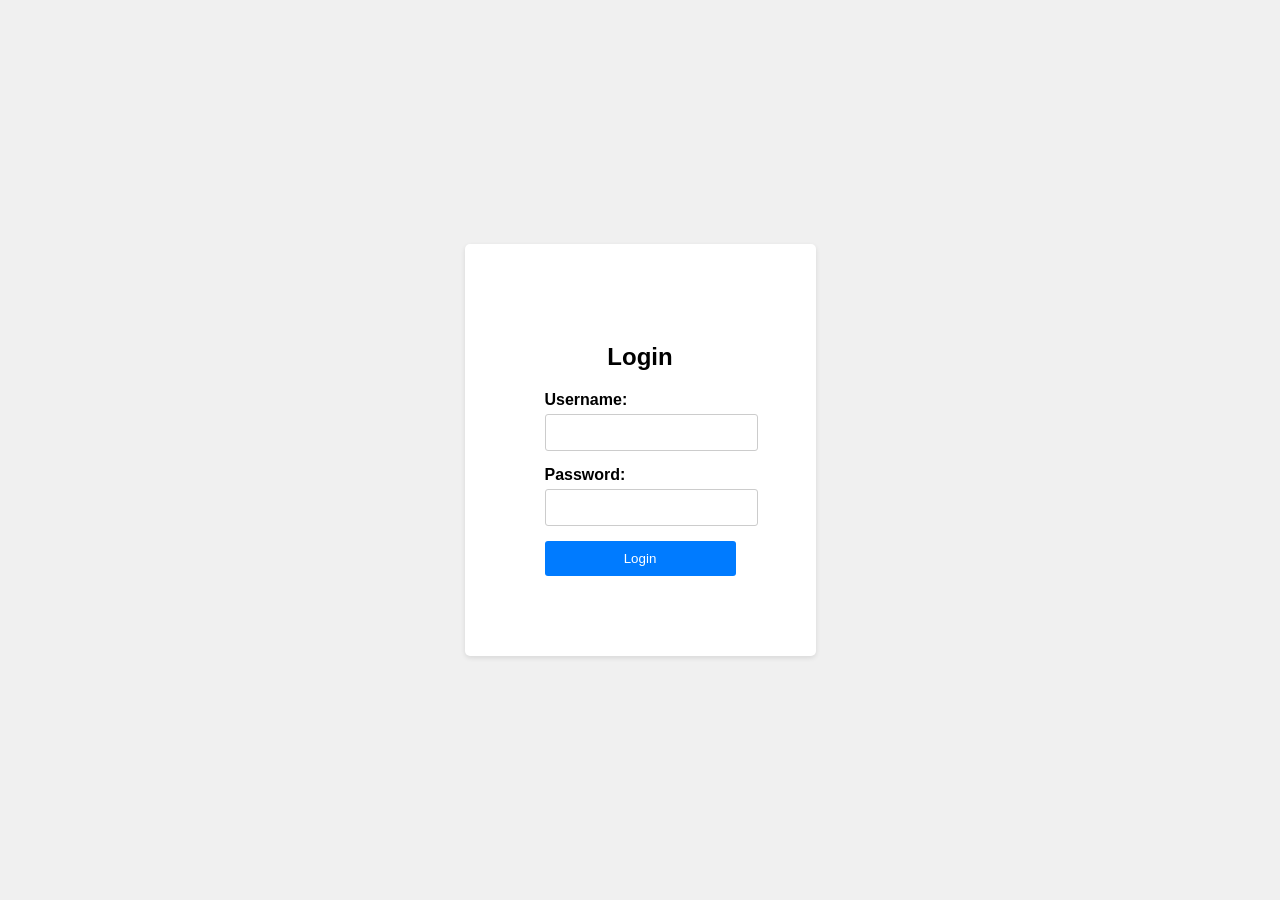
<file: ticket-system-django/templates/login.html>
<!DOCTYPE html>
<html lang="en">
  <head>
    <meta charset="UTF-8" />
    <meta name="viewport" content="width=device-width, initial-scale=1.0" />
    <title>Login</title>
    <style>
      body {
        margin: 0;
        padding: 0;
        font-family: Arial, sans-serif;
        background-color: #f0f0f0;
      }

      .login-container {
        display: flex;
        justify-content: center;
        align-items: center;
        height: 100vh;
      }

      .login-form {
        background-color: #fff;
        border-radius: 5px;
        padding: 80px;
        box-shadow: 0 2px 5px rgba(0, 0, 0, 0.1);
      }

      .login-form h2 {
        margin-bottom: 20px;
        text-align: center;
      }

      .input-group {
        margin-bottom: 15px;
      }

      .input-group label {
        display: block;
        margin-bottom: 5px;
        font-weight: bold;
      }

      .input-group input {
        width: 100%;
        padding: 10px;
        border: 1px solid #ccc;
        border-radius: 3px;
      }

      button {
        width: 100%;
        padding: 10px;
        background-color: #007bff;
        color: #fff;
        border: none;
        border-radius: 3px;
        cursor: pointer;
        transition: background-color 0.3s ease;
      }

      button:hover {
        background-color: #0056b3;
      }
    </style>
  </head>
  <body>
    <div class="login-container">
      <form class="login-form" action="/login" method="post">
        <h2>Login</h2>
        <div class="input-group">
          <label for="username">Username:</label>
          <input type="text" id="username" name="username" required />
        </div>
        <div class="input-group">
          <label for="password">Password:</label>
          <input type="password" id="password" name="password" required />
        </div>
        <button type="submit">Login</button>
      </form>
    </div>
  </body>
</html>
</file>
